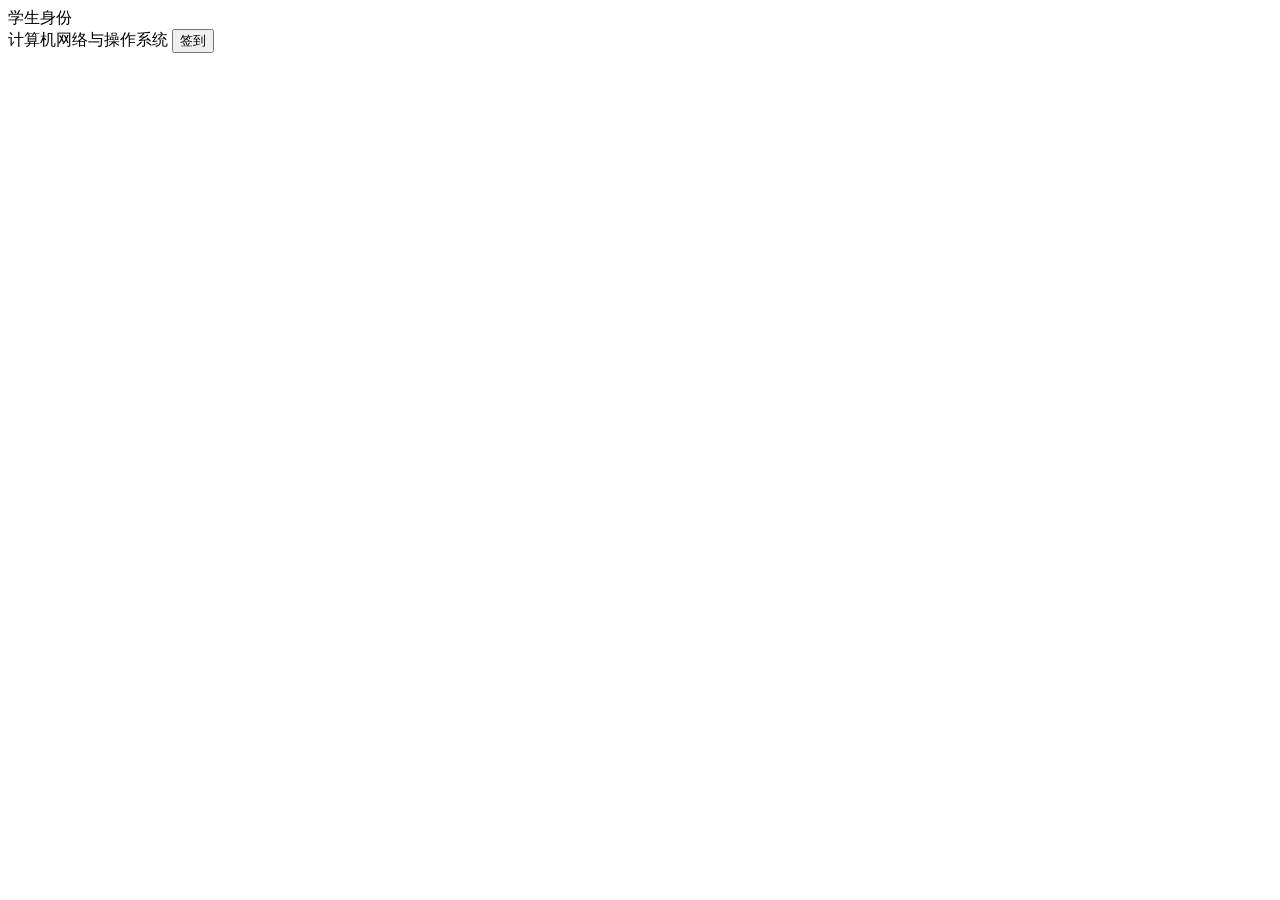
<file: tests/fixtures/classroom_home.html>
<!DOCTYPE html>
<html lang="zh-CN">
<head>
    <meta charset="UTF-8">
    <title>雨课堂 - 课堂主页</title>
</head>
<body>
    <div id="tab-student">学生身份</div>
    <div class="lesson-list">
        <div class="onlesson" data-lesson-id="test_lesson_1001">
            <span class="lesson-title">计算机网络与操作系统</span>
            <button class="sign-btn">签到</button>
        </div>
    </div>
</body>
</html>
</file>
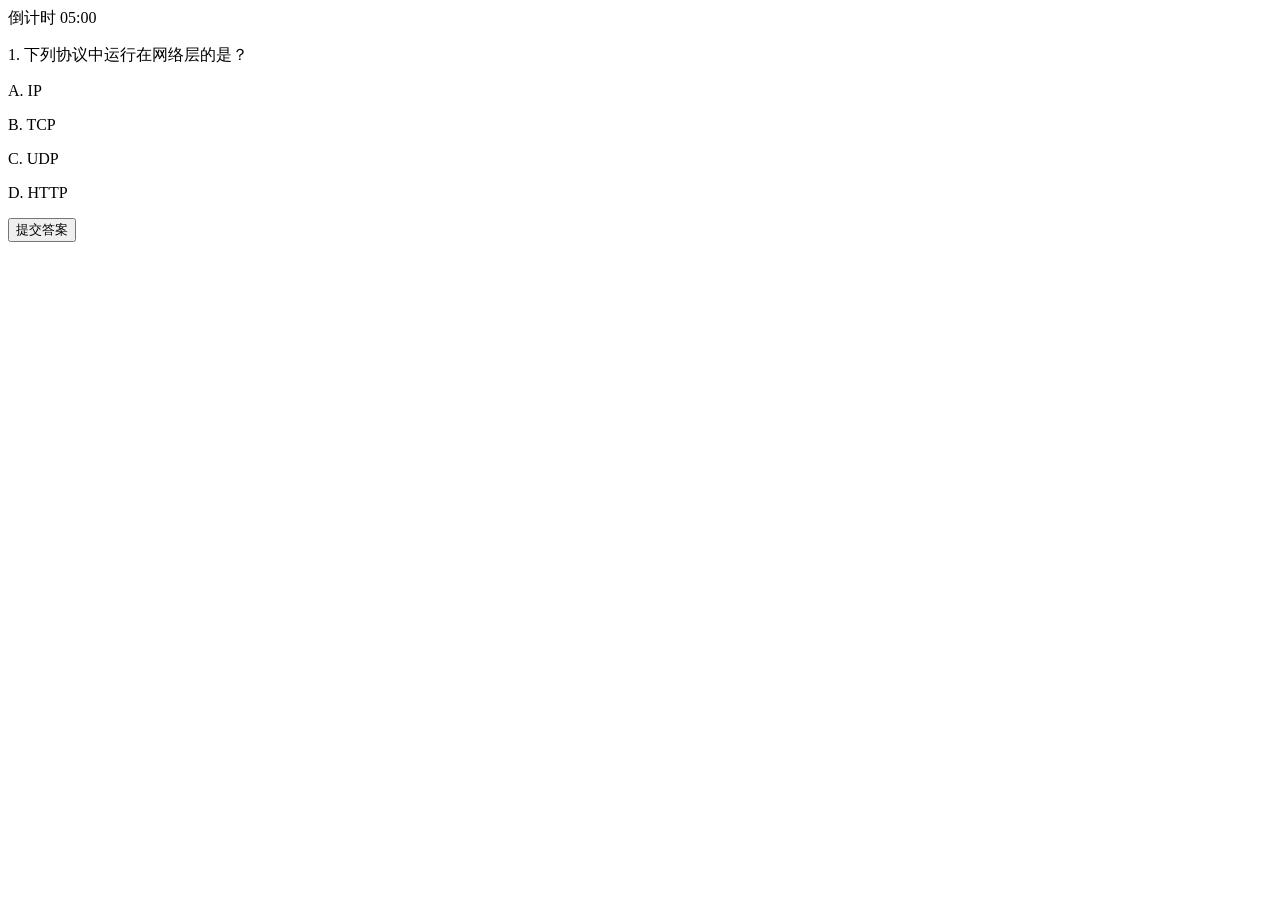
<file: tests/fixtures/exercise_single.html>
<!DOCTYPE html>
<html lang="zh-CN">
<head>
    <meta charset="UTF-8">
    <title>雨课堂 - 习题作答</title>
</head>
<body>
    <div class="slide__cmp">
        <div class="time-box">
            <div class="timing timing--number">倒计时 05:00</div>
        </div>
        <div class="quiz-content">
            <p class="quiz-stem">1. 下列协议中运行在网络层的是？</p>
            <div class="quiz-options">
                <p data-option="A" class="option-item">A. IP</p>
                <p data-option="B" class="option-item">B. TCP</p>
                <p data-option="C" class="option-item">C. UDP</p>
                <p data-option="D" class="option-item">D. HTTP</p>
            </div>
            <div class="quiz-action">
                <button class="btn btn-submit can" title="提交答案">提交答案</button>
            </div>
        </div>
    </div>
</body>
</html>
</file>
